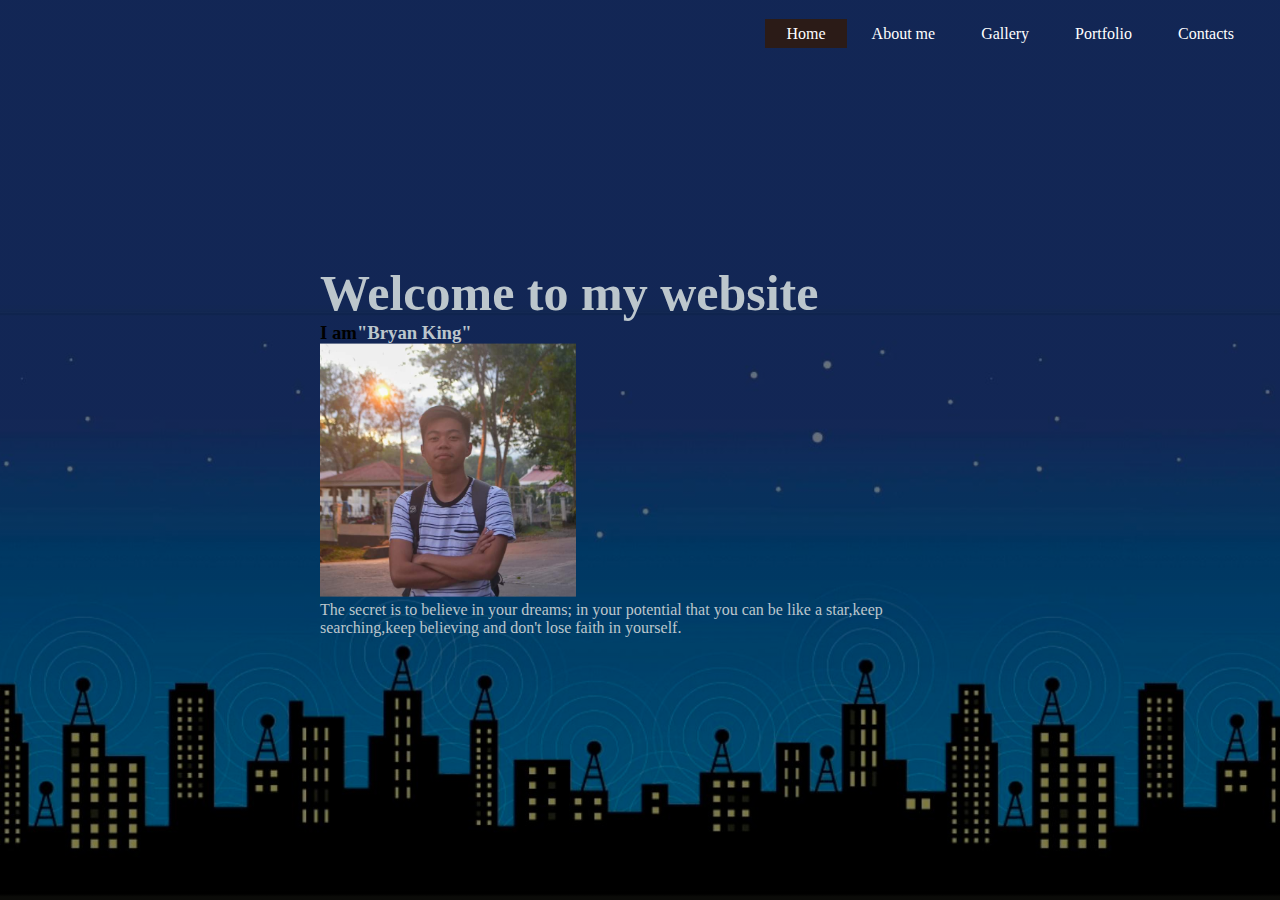
<file: Bryanking/index.html>
<!DOCTYPE html>
<html>
<head>
	<title>Personal Website</title>
	<link rel="stylesheet" type="text/css" href="css/style.css">
</head>
<body>
	<header>
		<ul>
			<li class="Active"><a href="#">Home</a></li>
			<li class="menu"><a href="about me.html">About me</a></li>
			<li class="menu"><a href="gallery.html">Gallery</a></li>
			<li class="menu"><a href="portfolio.html">Portfolio</a></li>
			<li class="menu"><a href="contacts.html">Contacts</a></li>
		</ul>
		<div class="Welcome">
			<h1>Welcome to my website</h1>
			<h3>I am<span>"Bryan King"</span></h3>
			<div>
				<img src="pic1.jpg" width="40%">
		<div class="message">
			<p>The secret is to believe in your dreams; in your potential that you can be like a star,keep searching,keep believing and don't lose faith in yourself.</p>
		</div>
			</div>
		</div>
	</header>
</body>
</html>
</file>
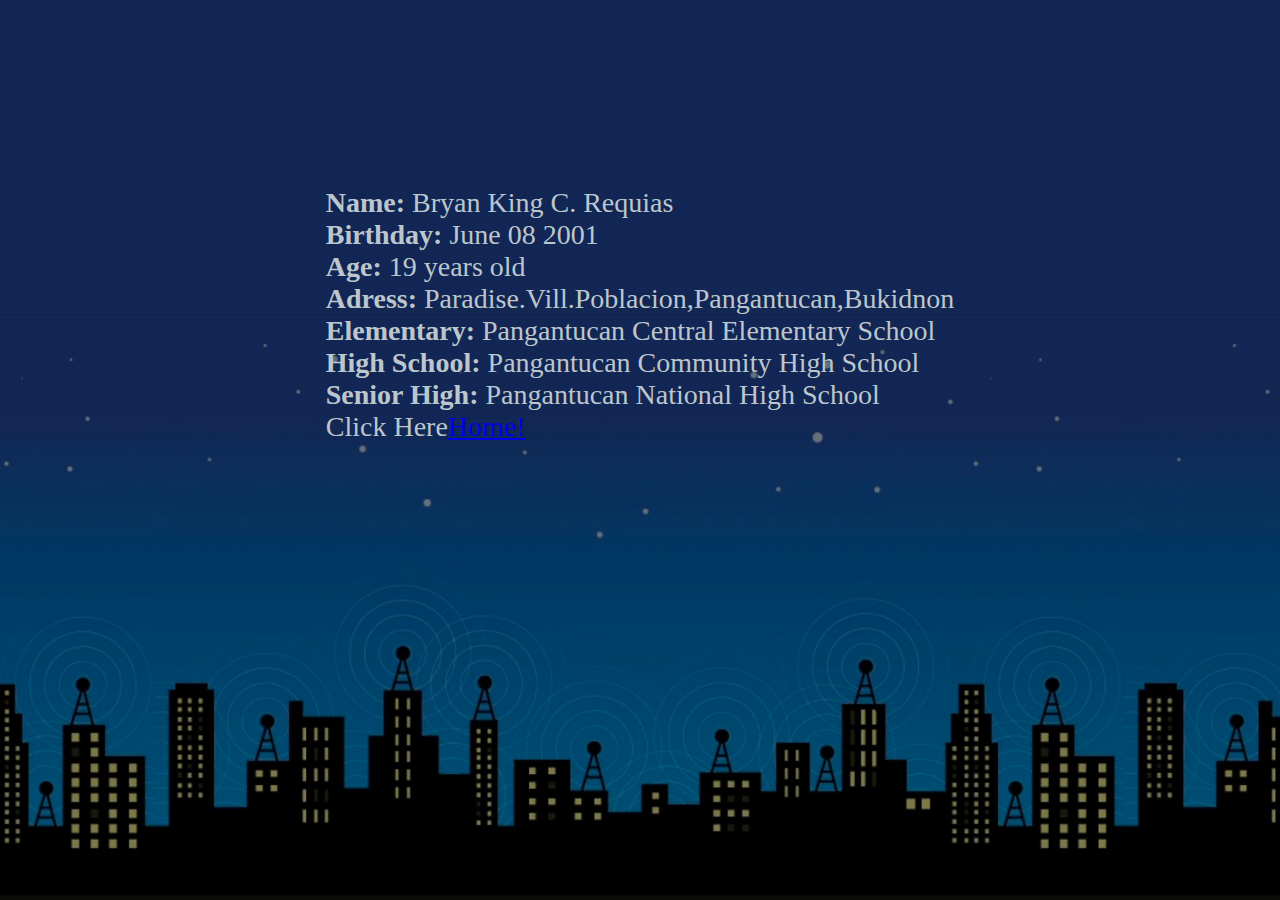
<file: Bryanking/about me.html>
<!DOCTYPE html>
<html>
<head>
	<title>About me</title>
	<link rel="stylesheet" type="text/css" href="css/style.css">
</head>
<body>
	<header>
		<div class="info">
			<p><b>Name: </b> Bryan King C. Requias</p>
			<p><b>Birthday: </b> June 08 2001</p>
			<p><b>Age: </b> 19 years old</p>
			<p><b>Adress: </b> Paradise.Vill.Poblacion,Pangantucan,Bukidnon</p>
			<p><b>Elementary: </b> Pangantucan Central Elementary School</p>
			<p><b>High School: </b> Pangantucan Community High School</p>
			<p><b>Senior High: </b> Pangantucan National High School</p>
		Click Here<a href="index.html">Home!</a>
		</div>
	</header>
</body>
</html>
</file>
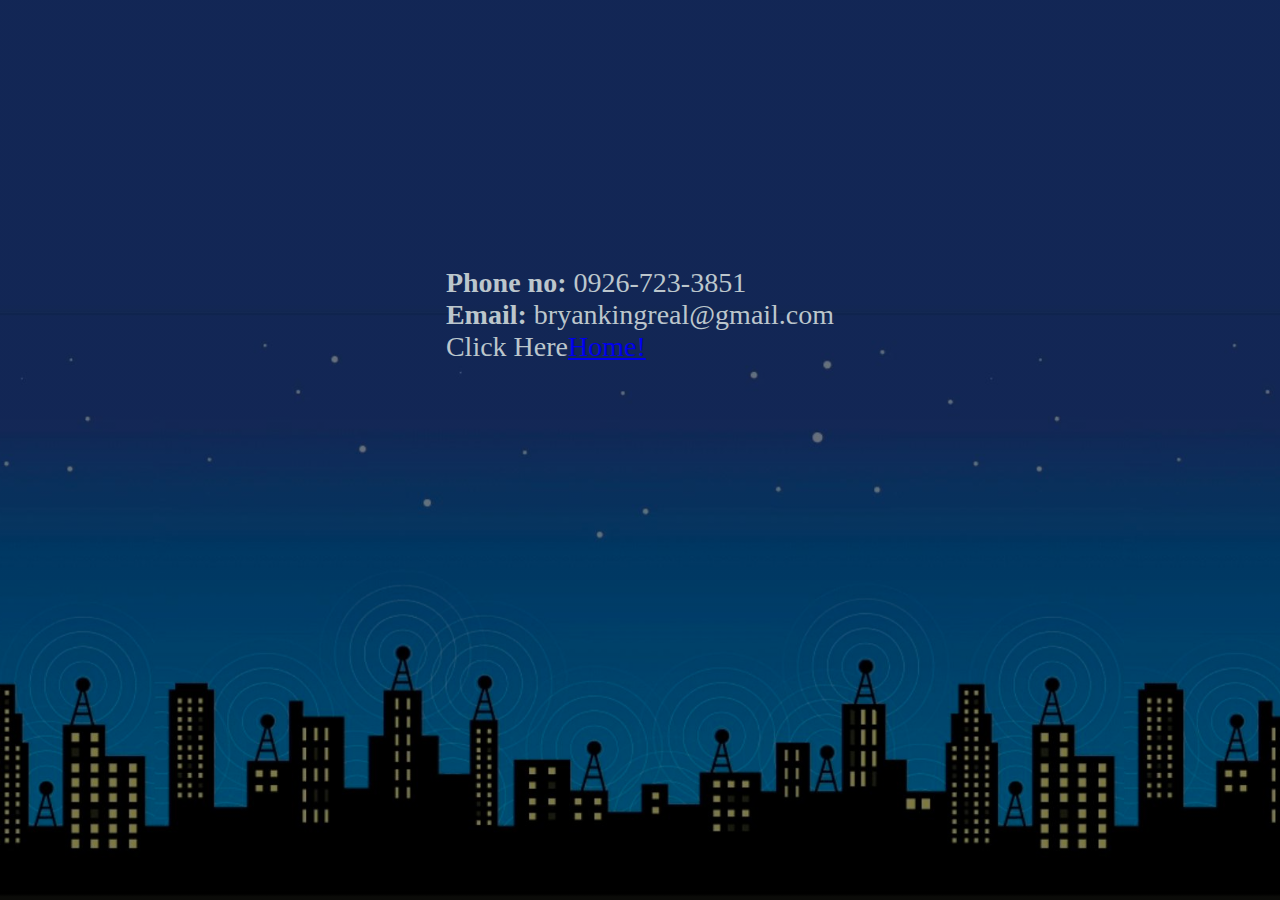
<file: Bryanking/contacts.html>
<!DOCTYPE html>
<html>
<head>
	<title>My Contacts</title>
	<link rel="stylesheet" type="text/css" href="css/style.css">
</head>
<body>
	<header>
		<div class="info">
			<p><b>Phone no: </b> 0926-723-3851</p>
			<p><b>Email: </b> bryankingreal@gmail.com</p>
				Click Here<a href="index.html">Home!</a>
		</div>
	</header>
</body>
</html>
</file>
<file: Bryanking/css/style.css>
*{
	margin: 0;
	padding: 0;
	font-family: Century Gothic;
}

header{
	background-image: linear-gradient(rgba(0,0,0,0.5),rgba(0,0,0,0.5)), url(../bck1.jpg);
	height: 100vh;
	background-size: cover;
	background-position: center;
}

ul{
	float: right;
	list-style-type: none;
	margin: 25px;
}

ul li{
	display: inline-block;
}

ul li a{
	text-decoration: none;
	color: #fff;
	padding: 5px 20px;
	border: 1px solid transparent;
	transition: 0.6s ease;
}

ul li a:hover{
	background-color: #fff;
	color: #000;
}

ul li.Active a{
	background-color: #2b1b17;
	color: #fff;
}

.Welcome{
	position: absolute;
	top: 50%;
	left: 50%;
	transform: translate(-50%,-50%);
}

.Welcome h1{
	color: #bcc6cc;
	font-size: 50px;
}

.Welcome h3 span{
	color: #bcc6cc;
	font-family: BatmanForeverAlternate;
}

.message p{
	color: #bcc6cc;
	font-family: Lucida Calligraphy;
}


.info{
	position: absolute;
	top: 35%;
	left: 50%;
	transform: translate(-50%,-50%);
	font-size: 28px;
	color: #bcc6cc
}
</file>
